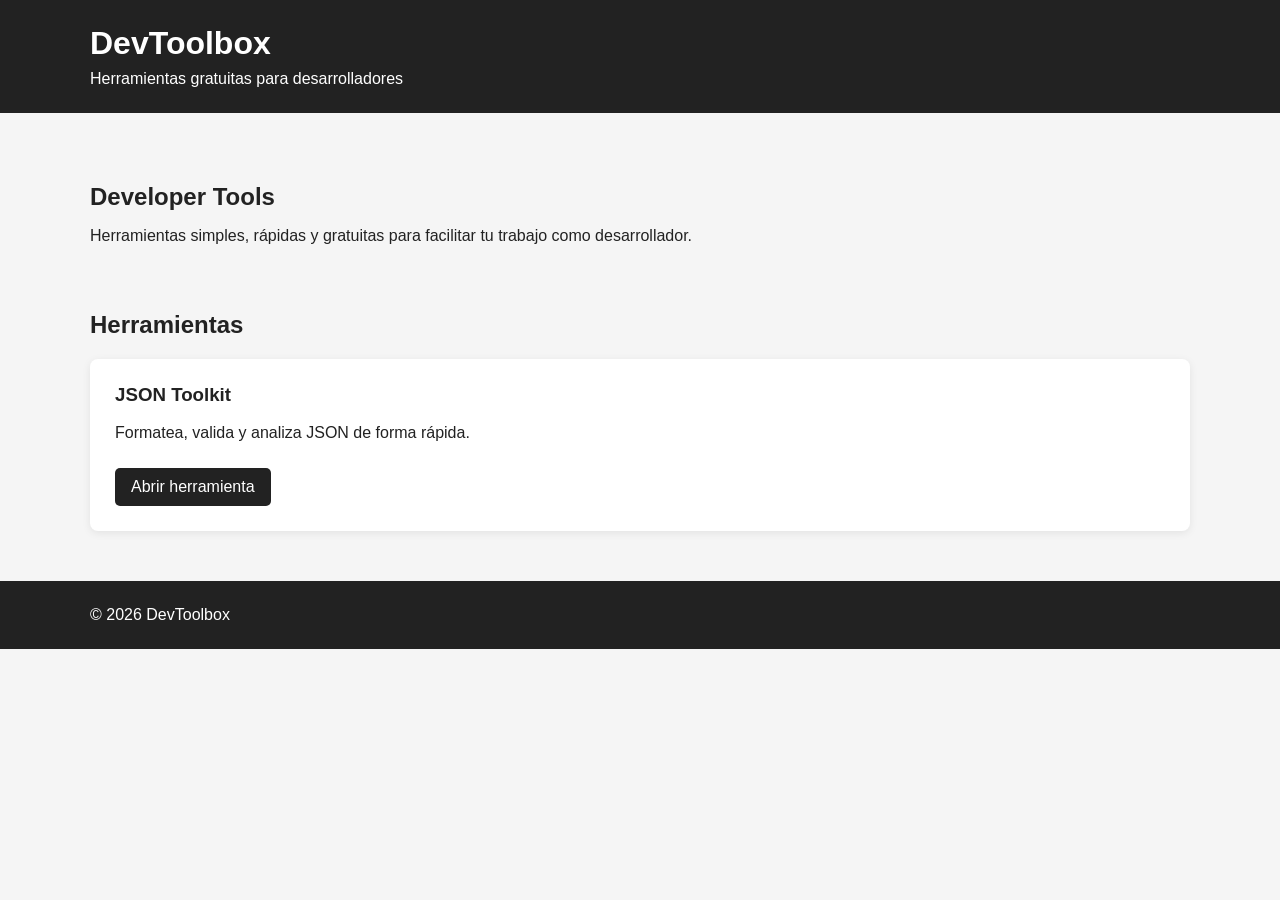
<file: index.html>
<!DOCTYPE html>
<html lang="es">
<head>
    <meta charset="UTF-8">
    <meta name="viewport" content="width=device-width, initial-scale=1.0">

    <title>DevToolbox - Herramientas para desarrolladores</title>

    <link rel="stylesheet" href="css/style.css">
</head>

<body>

    <header class="site-header">
        <div class="container">
            <h1>DevToolbox</h1>
            <p>Herramientas gratuitas para desarrolladores</p>
        </div>
    </header>

    <main class="container">

        <section class="hero">
            <h2>Developer Tools</h2>
            <p>
                Herramientas simples, rápidas y gratuitas para facilitar
                tu trabajo como desarrollador.
            </p>
        </section>

        <section class="tools-section">
            <h2>Herramientas</h2>

            <div class="tools-grid">

                <article class="tool-card">
                    <h3>JSON Toolkit</h3>

                    <p>
                        Formatea, valida y analiza JSON de forma rápida.
                    </p>

                    <a href="tools/json-toolkit.html" class="tool-button">
                        Abrir herramienta
                    </a>
                </article>

            </div>
        </section>

    </main>

    <footer class="site-footer">
        <div class="container">
            <p>© 2026 DevToolbox</p>
        </div>
    </footer>

    <script src="js/main.js"></script>

</body>
</html>
</file>
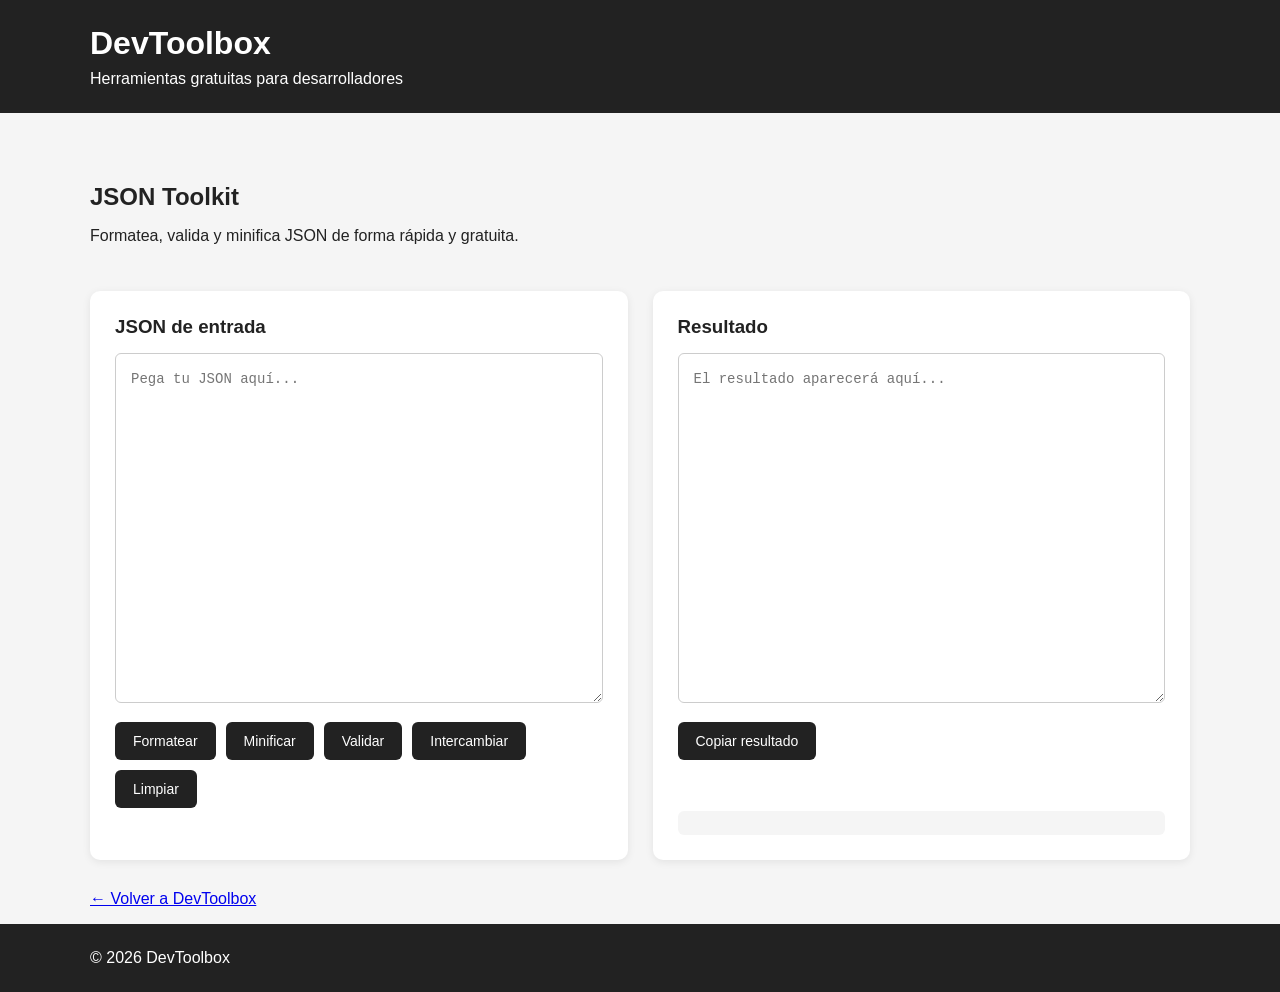
<file: tools/json-toolkit.html>
<!DOCTYPE html>
<html lang="es">
<head>
    <meta charset="UTF-8">
    <meta name="viewport" content="width=device-width, initial-scale=1.0">

    <title>JSON Toolkit - DevToolbox</title>

    <link rel="stylesheet" href="../css/style.css">
</head>

<body>

    <header class="site-header">
        <div class="container">
            <h1>DevToolbox</h1>
            <p>Herramientas gratuitas para desarrolladores</p>
        </div>
    </header>

    <main class="container">

        <section class="hero">
            <h2>JSON Toolkit</h2>
            <p>
                Formatea, valida y minifica JSON de forma rápida y gratuita.
            </p>
        </section>

        <section class="json-tool">

            <div class="json-input">
                <h3>JSON de entrada</h3>

                <textarea
                    id="jsonInput"
                    placeholder='Pega tu JSON aquí...'
                    spellcheck="false"
                ></textarea>

                <div class="json-actions">
                    <button id="formatBtn">Formatear</button>
                    <button id="minifyBtn">Minificar</button>
                    <button id="validateBtn">Validar</button>
                    <button id="swapBtn">Intercambiar</button>
                    <button id="clearBtn">Limpiar</button>
                </div>
            </div>

            <div class="json-output">
                <h3>Resultado</h3>

                <textarea
                    id="jsonOutput"
                    readonly
                    spellcheck="false"
                    placeholder="El resultado aparecerá aquí..."
                ></textarea>

                <button id="copyBtn">Copiar resultado</button>

                <p id="jsonMessage"></p>

                <div id="jsonInfo" class="json-info"></div>
            </div>

        </section>

        <p>
            <a href="../index.html">← Volver a DevToolbox</a>
        </p>

    </main>

    <footer class="site-footer">
        <div class="container">
            <p>© 2026 DevToolbox</p>
        </div>
    </footer>

    <script src="../js/json-toolkit.js"></script>

</body>
</html>
</file>
<file: css/style.css>
* {
    box-sizing: border-box;
}

body {
    font-family: Arial, sans-serif;
    margin: 0;
    background-color: #f5f5f5;
    color: #222;
}

.container {
    width: min(1100px, 90%);
    margin: 0 auto;
}

.site-header {
    background-color: #222;
    color: white;
    padding: 25px 0;
}

.site-header h1 {
    margin: 0 0 8px;
}

.site-header p {
    margin: 0;
}

.hero {
    padding: 50px 0 30px;
}

.hero h2 {
    margin-bottom: 10px;
}

.tools-section {
    padding-bottom: 50px;
}

.tools-grid {
    display: grid;
    grid-template-columns: repeat(auto-fit, minmax(250px, 1fr));
    gap: 20px;
}

.tool-card {
    background-color: white;
    padding: 25px;
    border-radius: 8px;
    box-shadow: 0 2px 8px rgba(0, 0, 0, 0.08);
}

.tool-card h3 {
    margin-top: 0;
}

.tool-button {
    display: inline-block;
    margin-top: 10px;
    padding: 10px 16px;
    background-color: #222;
    color: white;
    text-decoration: none;
    border-radius: 5px;
}

.tool-button:hover {
    background-color: #444;
}

/* JSON Toolkit */

.json-tool {
    display: grid;
    grid-template-columns: 1fr 1fr;
    gap: 25px;
    margin-bottom: 30px;
}

.json-input,
.json-output {
    background-color: white;
    padding: 25px;
    border-radius: 10px;
    box-shadow: 0 2px 8px rgba(0, 0, 0, 0.08);
}

.json-input h3,
.json-output h3 {
    margin-top: 0;
    margin-bottom: 15px;
}

textarea {
    width: 100%;
    min-height: 350px;
    padding: 15px;
    border: 1px solid #ccc;
    border-radius: 6px;
    resize: vertical;
    font-family: Consolas, Monaco, monospace;
    font-size: 14px;
    line-height: 1.5;
}

textarea:focus {
    outline: none;
    border-color: #555;
}

.json-actions {
    display: flex;
    flex-wrap: wrap;
    gap: 10px;
    margin-top: 15px;
}

button {
    border: none;
    padding: 11px 18px;
    border-radius: 6px;
    background-color: #222;
    color: white;
    font-size: 14px;
    cursor: pointer;
}

button:hover {
    background-color: #444;
}

#copyBtn {
    margin-top: 15px;
}

#jsonMessage {
    margin-bottom: 0;
    font-weight: bold;
    min-height: 20px;
}

.site-footer {
    padding: 25px 0;
    background-color: #222;
    color: white;
}

.site-footer p {
    margin: 0;
}

@media (max-width: 700px) {
    .json-tool {
        grid-template-columns: 1fr;
    }

    .json-actions {
        flex-direction: column;
    }

    .json-actions button {
        width: 100%;
    }

    textarea {
        min-height: 250px;
    }
}

.json-info {
    margin-top: 15px;
    padding: 12px;
    background-color: #f5f5f5;
    border-radius: 6px;
    font-size: 14px;
}
</file>
